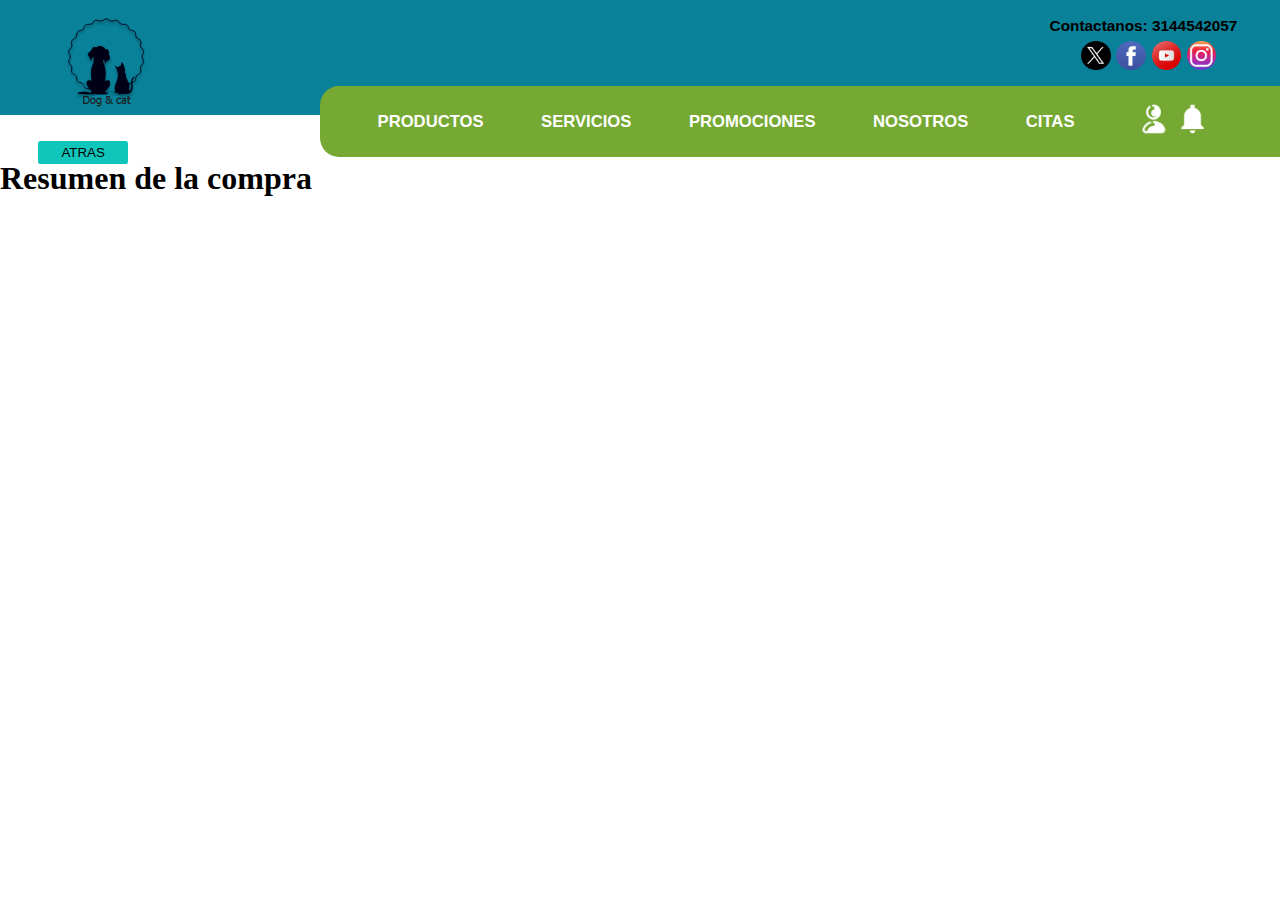
<file: comprar.html>
<!DOCTYPE html>
<html lang="en">
<head>
    <link rel="stylesheet" href="comprar.css">
    <link rel="shortcut icon" href="index-imgs/LOGO.png">
    <title>Dog&cat</title>
</head>
<body>
    <header>
        <a href="index.html"><img src="Index-imgs/LOGO.png" alt="¡ERROR!" class="logo_pagina"></a>
        <p><b>Contactanos: 3144542057</b></p>
        <div class="redes_sociales">
            <div class="socia"><img src="Index-imgs/Logo x.png" alt="¡ERROR!" class="social"></div>
            <div class="socia"><img src="Index-imgs/facebook logo.png" alt="¡ERROR!" class="social"></div>
            <div class="socia"><img src="Index-imgs/youtube logo.png" alt="¡ERROR!" class="social"></div>
            <div class="socia"><img src="Index-imgs/instagram logo.png" alt="¡ERROR!" class="social"></div>
        </div>
        <nav class="opcs_pantallas">
            <a href="productos.html" class="opc_pantalla"><b>PRODUCTOS</b></a>
            <a href="servicios.html" class="opc_pantalla"><b>SERVICIOS</b></a>
            <a href="promociones.html" class="opc_pantalla"><b>PROMOCIONES</b></a>
            <a href="nosotros.html" class="opc_pantalla"><b>NOSOTROS</b></a>
            <a href="citas.html" class="opc_pantalla"><b>CITAS</b></a>
            <nav class="opc_pantalla">
                <div class="opc_pantall2"><a href=""><img class="opc_pantalla2" src="Index-imgs/User logo.png" alt="¡ERROR!"></a></div>
                <div class="opc_pantall2"><a href=""><img class="opc_pantalla2" src="Index-imgs/logo notificaciones.png" alt="¡ERROR!"></a></div>
            </nav>
        </nav>
    </header>
    <button type="button" class="atras">ATRAS</button>
    <div class="contenidos">
        <div class="resumen_compra">
            <h1>Resumen de la compra</h1>
            
        </div>
        <div class="metodo_pago">

        </div>
    </div>
</body>
</html>
</file>
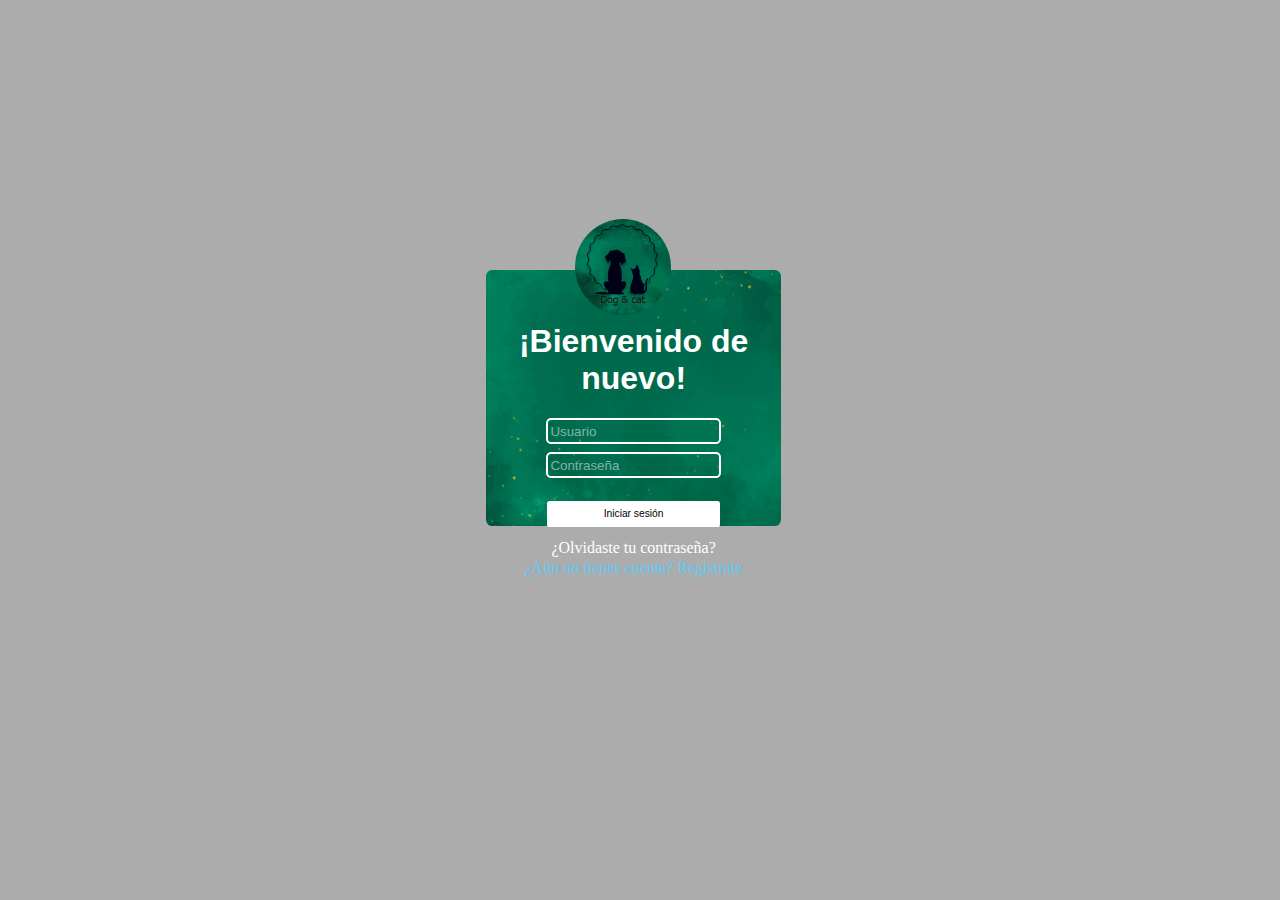
<file: inicio_sesion.html>
<!DOCTYPE html>
<html lang="en">
<head>
    <link rel="stylesheet" href="inicio-sesion.css">
</head>
<body>
    <div class="contenido">
        <div class="lgo">
            <img src="Index-imgs/LOGO.png" alt="">
        </div>
        <h1>¡Bienvenido de nuevo!</h1>
        <form action="">
            <input type="text" placeholder="Usuario" id="usuario">
            <input type="password" placeholder="Contraseña" id="contraseña">
            <button type="submit">Iniciar sesión</button>
        </form>
        <div class="li">
            <a href="" class="olv">¿Olvidaste tu contraseña?</a><br>
            <div><a href="registro.html" class="reg">¿Aún no tienes cuenta? Registrate</a></div>
        </div>
        
    </div>
    
</body>
</html>
</file>
<file: comprar.css>
body{
    margin: 0%;
}

header{
    position: relative;
    background-color: #088199;
    width: 100%;
    height: 9vw;
    display: flex;
    align-items: center;
    position: sticky;
    top: 0;
    z-index: 1000;
}
.logo_pagina{
    height: 7vw;
    position: absolute;
    left: 5%;
    top: 15%;
}
header p{
    font-family: sans-serif, bold;
    font-size: 1.2vw;
    position: absolute;
    left: 82%;
    top: 1%;
}
.redes_sociales{
    position: absolute;
    left: 84%;
    display: flex;
}
.socia{
    margin-left: 5%;
}
.social{
    height: 2.3vw;    
}
a {
    text-decoration: none;
    color: #000;
}
.opcs_pantallas{
    display: flex;
    align-items: center;
    background-color: #75A933;
    width: 75%;
    height: 5.5vw;
    align-content: center;
    position: absolute;
    left: 25%;
    top: 75%;
    border-top-left-radius: 1.5vw;
    border-bottom-left-radius: 1.5vw;
}
.opc_pantalla{
    color: #fff;
    margin-right: 6%;
    font-family: sans-serif;
    font-size: 1.3vw;
    position: relative;
    left: 6%;
    display: flex;
}
.opc_pantalla2{
    height: 2.6vw;
}


.atras{
    position: relative;
    top: 2vw;
    left: 3%;
    width: 7%;
    height: 1.8vw;
    background-color: #10C6BB;
    border: none;
    border-radius: 0.2vw;
}
</file>
<file: inicio-sesion.css>
body{
    margin: 0;
    background-color: #00000053;
}
.contenido{
    background-image: url(inicio_imgs/backgroud.png);
    background-position: center;
    width: 23%;
    height: 20vw;
    position: absolute;
    top: 30%;
    left: 38%;
    border-radius: 0.5vw;
    z-index: -1;
    text-align: center;
    color: #fff;
    display: block;
}
.lgo{
    width: 7.5vw;
    height: 7.5vw;
    background-image: url(inicio_imgs/backgroud.png);
    text-align: center;
    align-content: center;
    background-position: center;
    background-size: cover;
    border-radius: 10vw;
    position: absolute;
    top: -20%;
    left: 30%;
}

.lgo img{
    height: 6.5vw;
}
.contenido h1{
    margin-top: 18%;
    font-family: sans-serif;
}
.contenido input{
    width: 13vw;
    height: 1.5vw;
    border: 0.18vw solid #fff;
    border-radius: 0.4vw;
    background-color: #ffffff00;
    margin-bottom: 3%;
    color: #fff;
    
}
input::placeholder {
    color: #ffffff82; 
    
}
.contenido button{
    margin-top: 5%;
    width: 13.5vw;
    height: 2vw;
    border: none;
    border-radius: 0.2vw;
    background-color: #ffffff;
    font-size: 0.8vw;
    font-family: sans-serif;
    cursor: pointer;
}
.li{
    margin-top: 4%;
}
.olv{
    text-decoration: none;
    color: #fff;
    margin-top: 1vw;
}
.li div{
    margin-top: 1%;
}
.reg{
    text-decoration: none;
    color: #5ACBFC;
    margin-top: 10%;
}
</file>
